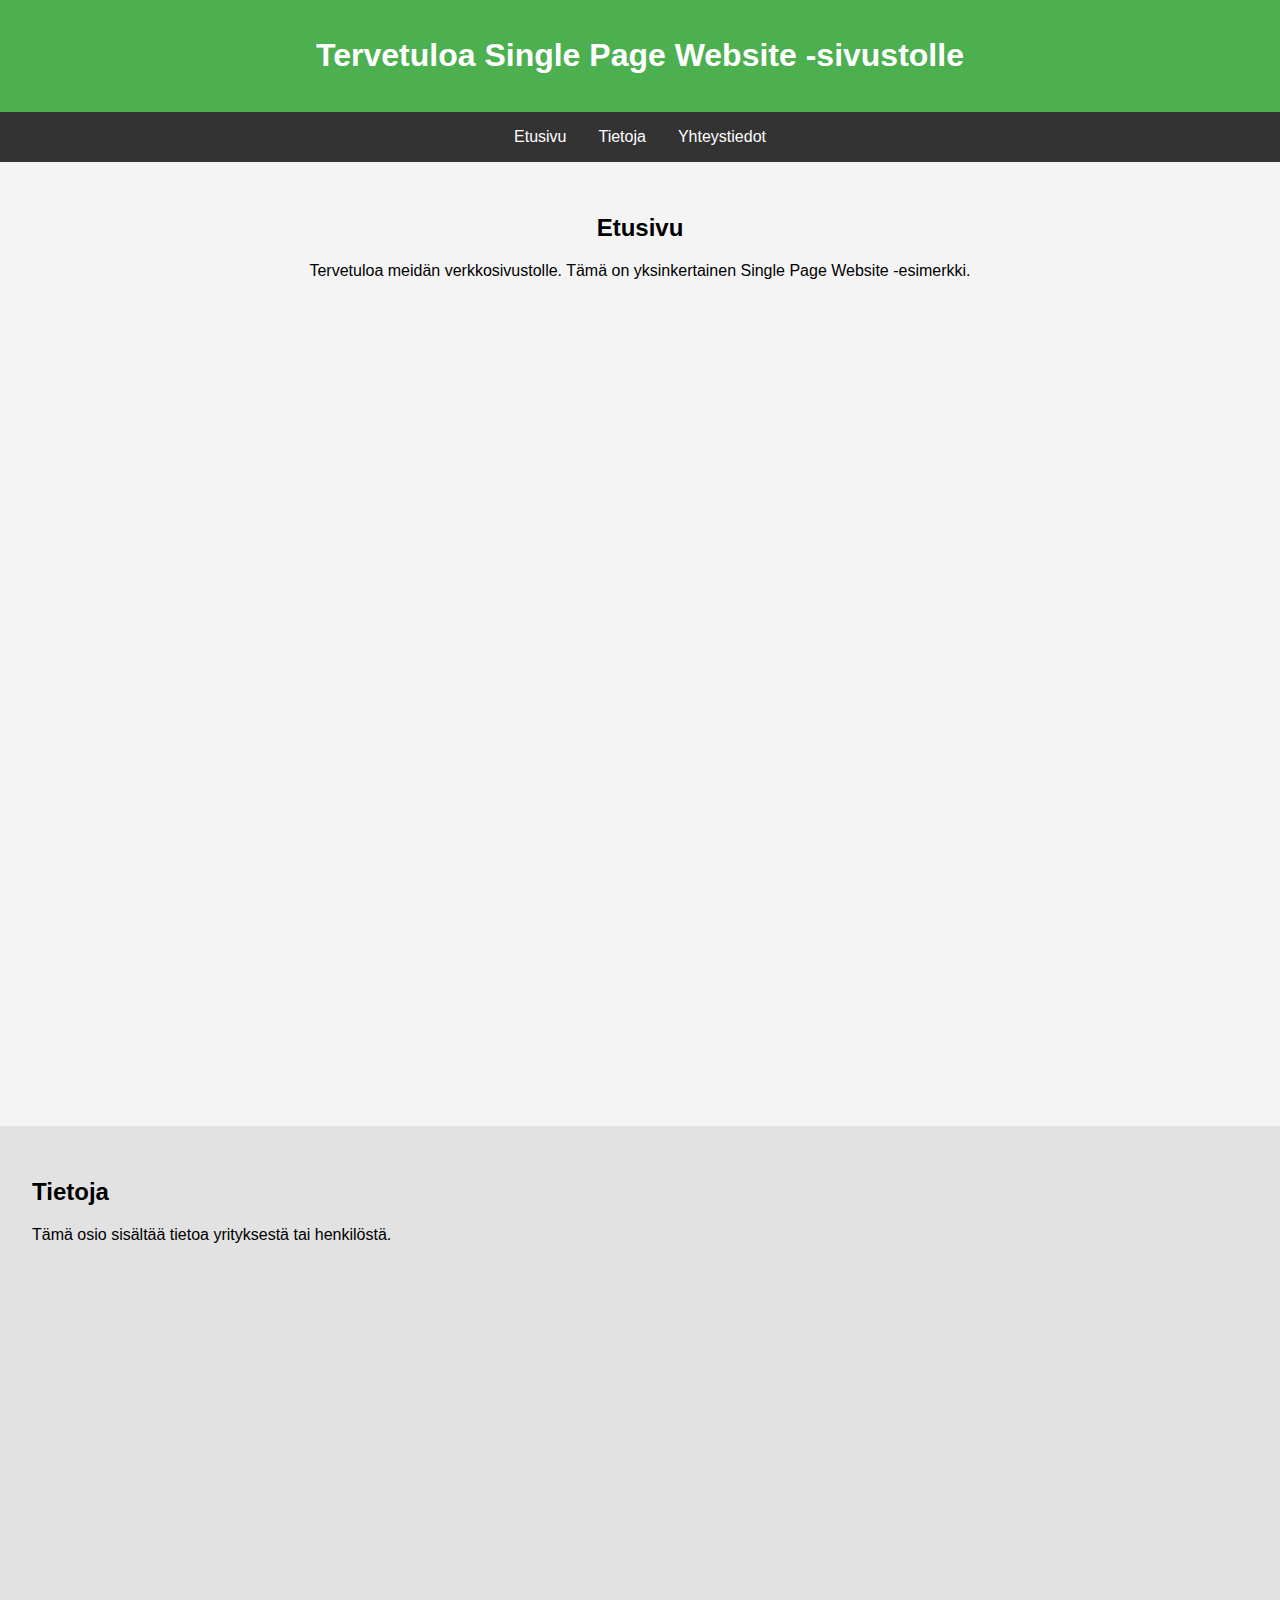
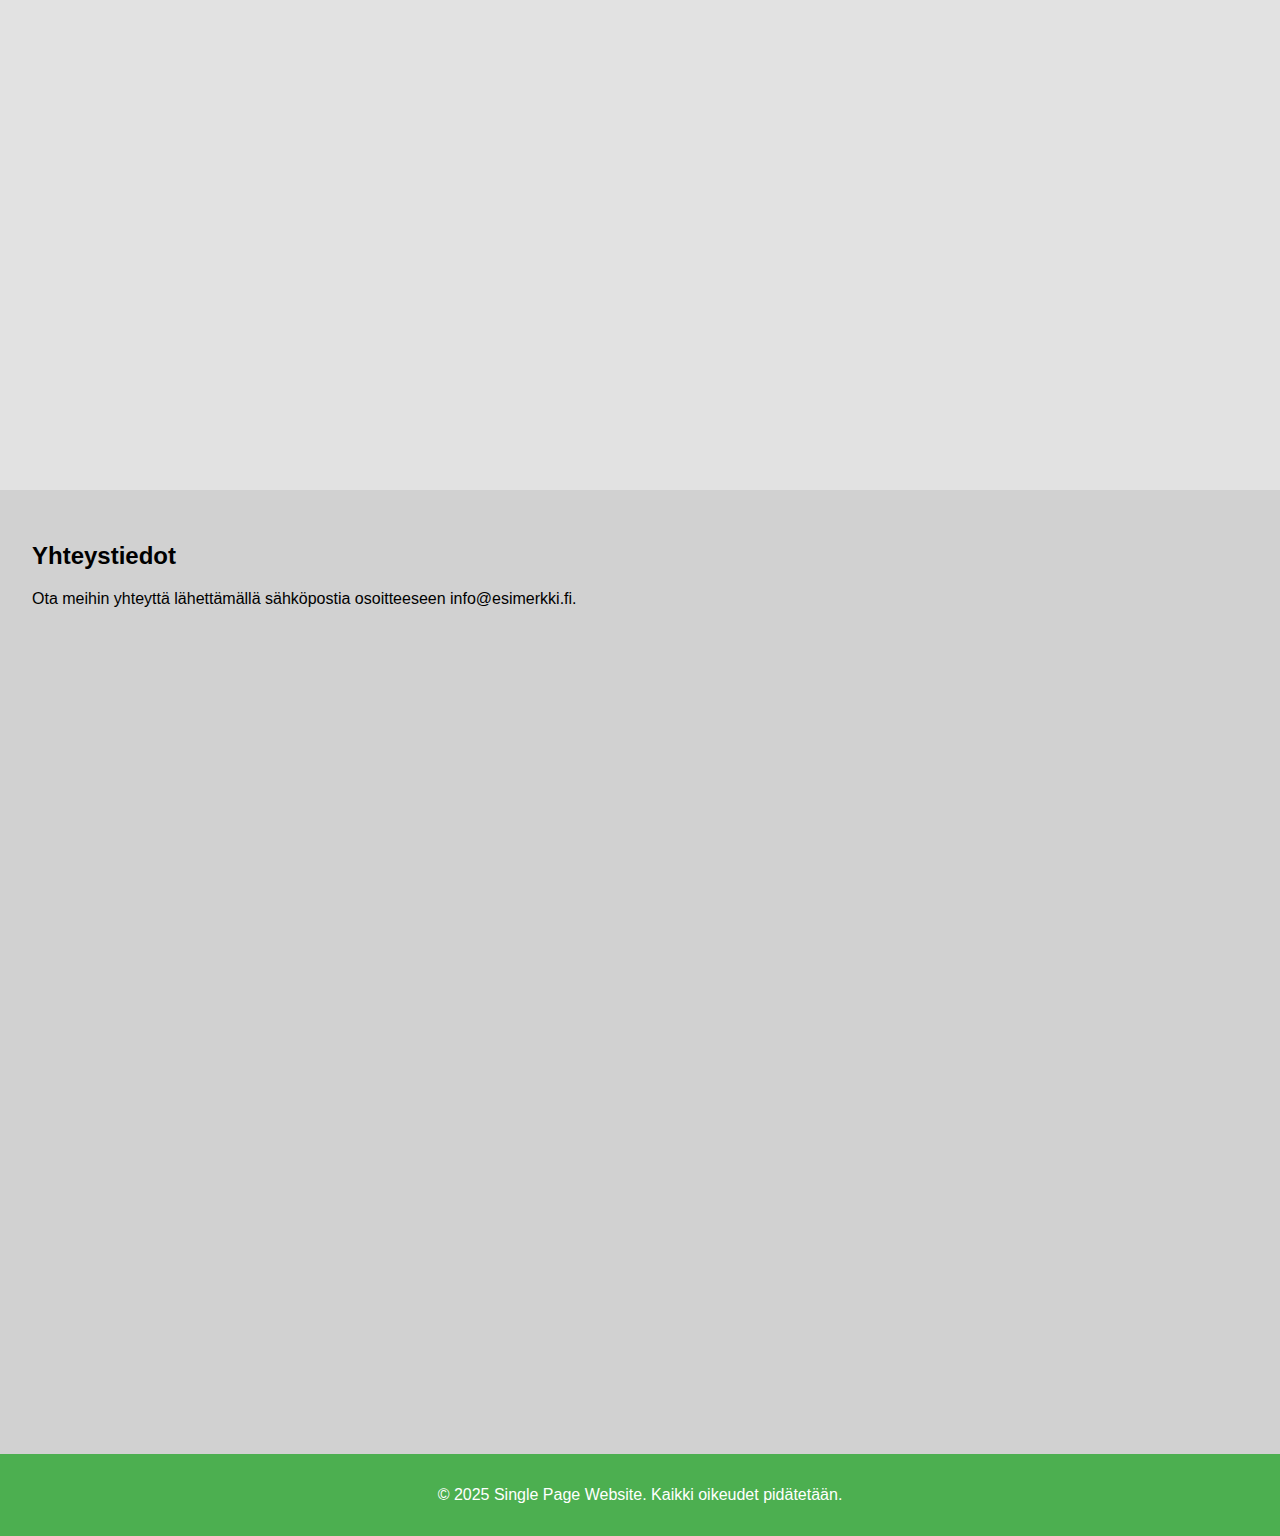
<file: index.html>
<!DOCTYPE html>
<html lang="fi">
<head>
    <meta charset="UTF-8">
    <meta name="viewport" content="width=device-width, initial-scale=1.0">
    <title>Single Page Website</title>
    <link rel="stylesheet" href="styles.css">
    <script src="script.js" defer></script>
</head>
<body>
    <header>
        <h1>Tervetuloa Single Page Website -sivustolle</h1>
    </header>
    <nav>
        <a href="#hero">Etusivu</a>
        <a href="#about">Tietoja</a>
        <a href="#contact">Yhteystiedot</a>
    </nav>
    <section id="hero" class="hero">
        <h2>Etusivu</h2>
        <p>Tervetuloa meidän verkkosivustolle. Tämä on yksinkertainen Single Page Website -esimerkki.</p>
    </section>
    <section id="about" class="about">
        <h2>Tietoja</h2>
        <p>Tämä osio sisältää tietoa yrityksestä tai henkilöstä.</p>
    </section>
    <section id="contact" class="contact">
        <h2>Yhteystiedot</h2>
        <p>Ota meihin yhteyttä lähettämällä sähköpostia osoitteeseen info@esimerkki.fi.</p>
    </section>
    <footer>
        <p>&copy; 2025 Single Page Website. Kaikki oikeudet pidätetään.</p>
    </footer>
</body>
</html>
</file>
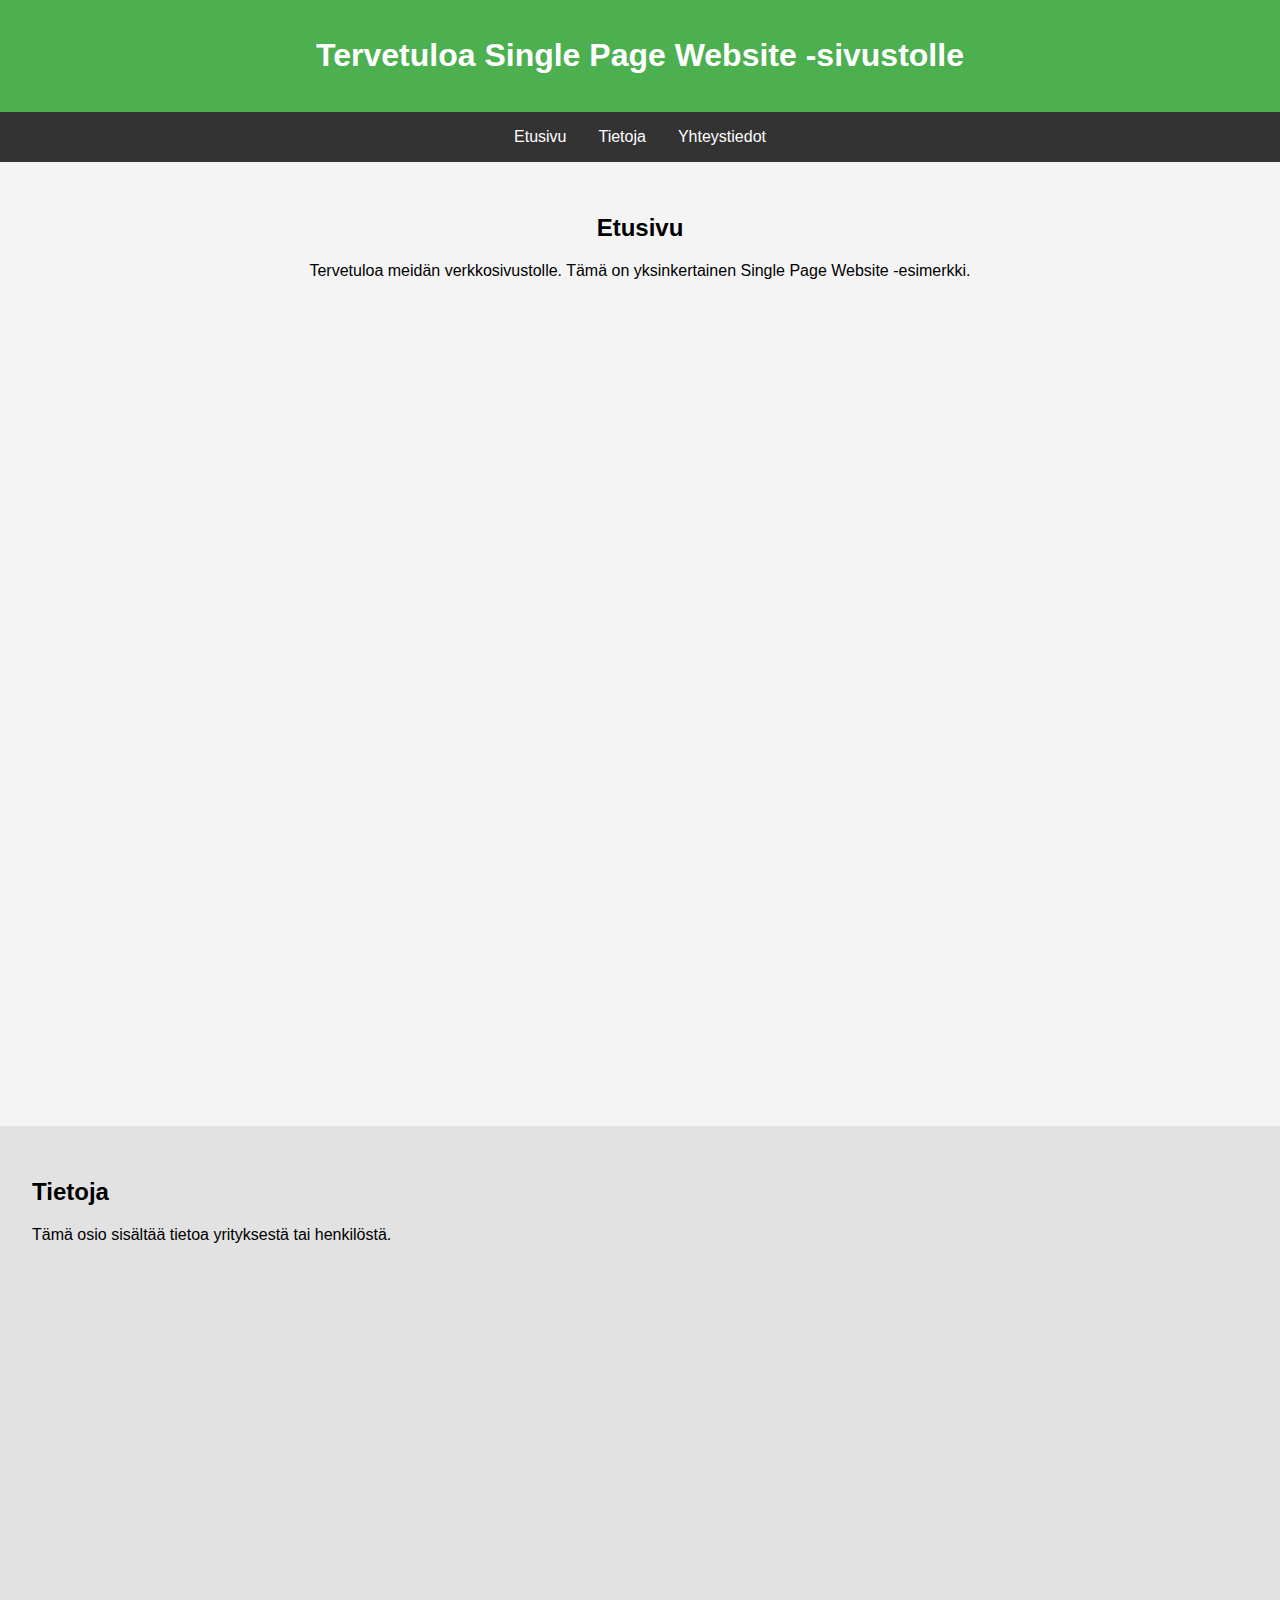
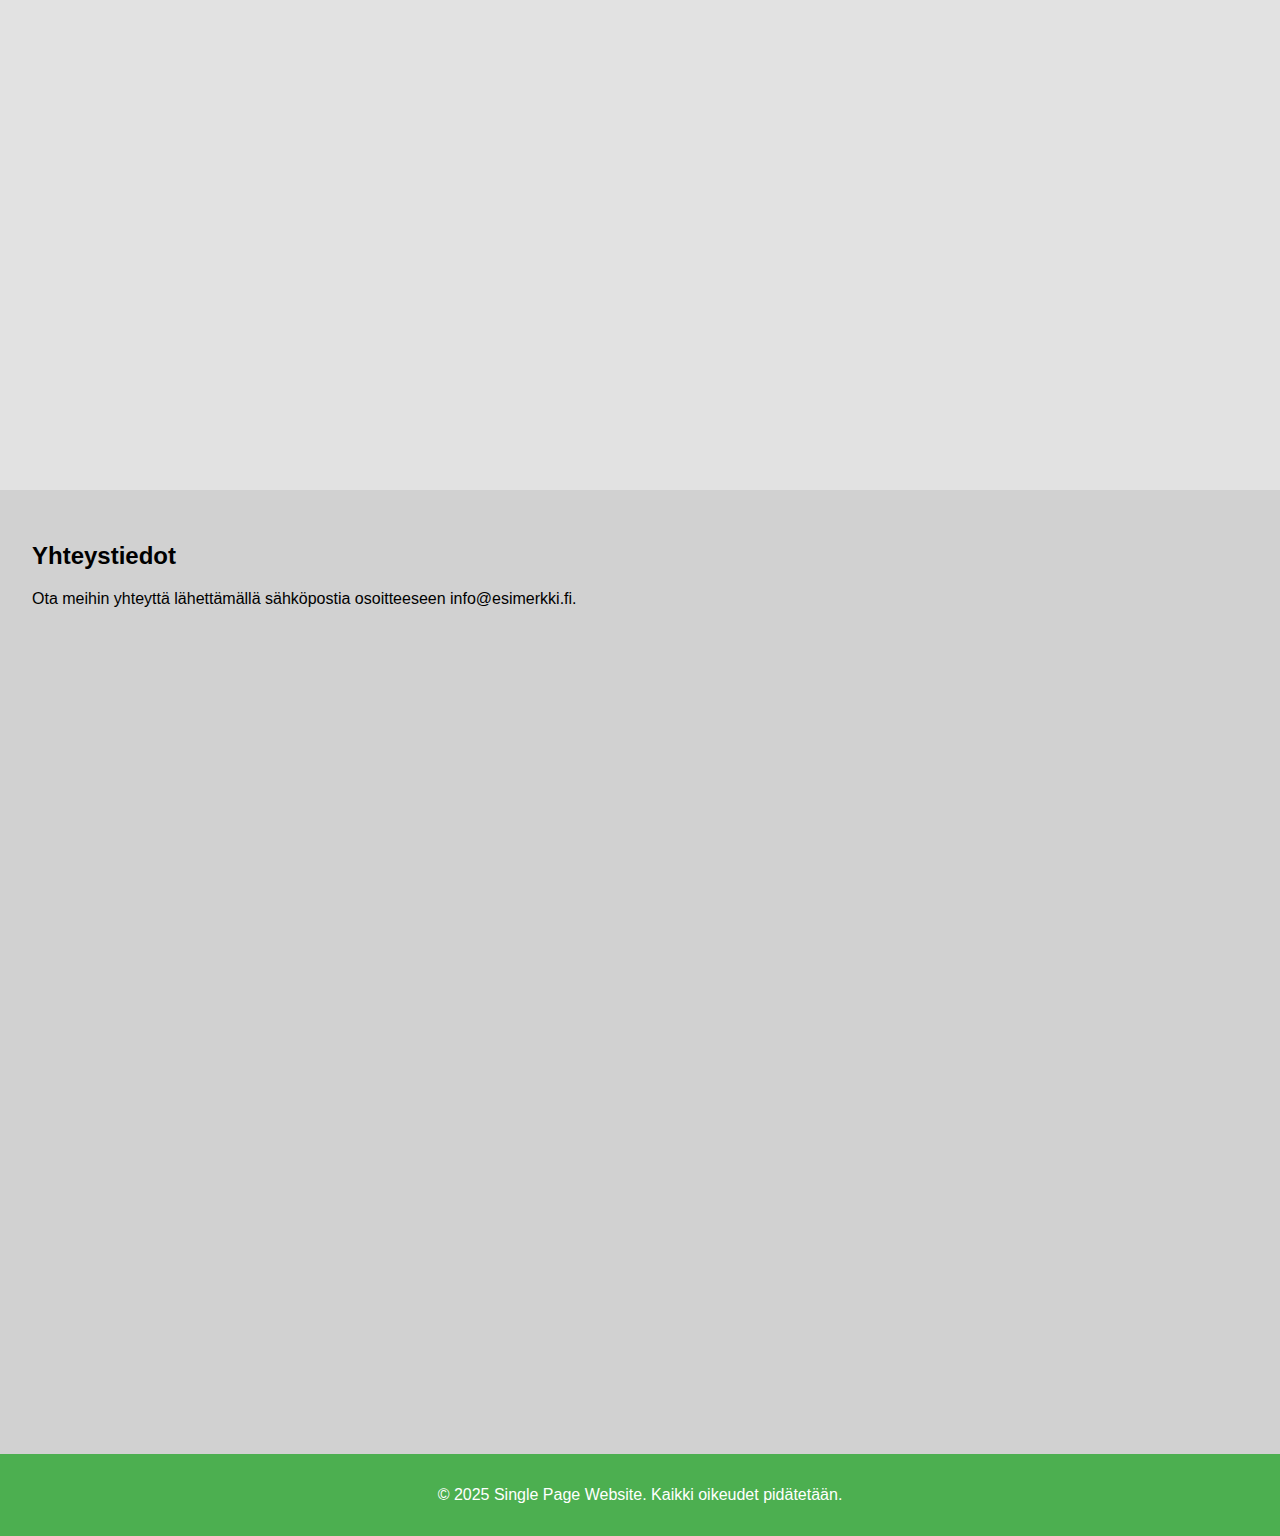
<file: webpage2/index.html>
<!DOCTYPE html>
<html lang="fi">
<head>
    <meta charset="UTF-8">
    <meta name="viewport" content="width=device-width, initial-scale=1.0">
    <title>Single Page Website</title>
    <link rel="stylesheet" href="styles.css">
    <script src="script.js" defer></script>
</head>
<body>
    <header>
        <h1>Tervetuloa Single Page Website -sivustolle</h1>
    </header>
    <nav>
        <a href="#hero">Etusivu</a>
        <a href="#about">Tietoja</a>
        <a href="#contact">Yhteystiedot</a>
    </nav>
    <section id="hero" class="hero">
        <h2>Etusivu</h2>
        <p>Tervetuloa meidän verkkosivustolle. Tämä on yksinkertainen Single Page Website -esimerkki.</p>
    </section>
    <section id="about" class="about">
        <h2>Tietoja</h2>
        <p>Tämä osio sisältää tietoa yrityksestä tai henkilöstä.</p>
    </section>
    <section id="contact" class="contact">
        <h2>Yhteystiedot</h2>
        <p>Ota meihin yhteyttä lähettämällä sähköpostia osoitteeseen info@esimerkki.fi.</p>
    </section>
    <footer>
        <p>&copy; 2025 Single Page Website. Kaikki oikeudet pidätetään.</p>
    </footer>
</body>
</html>
</file>
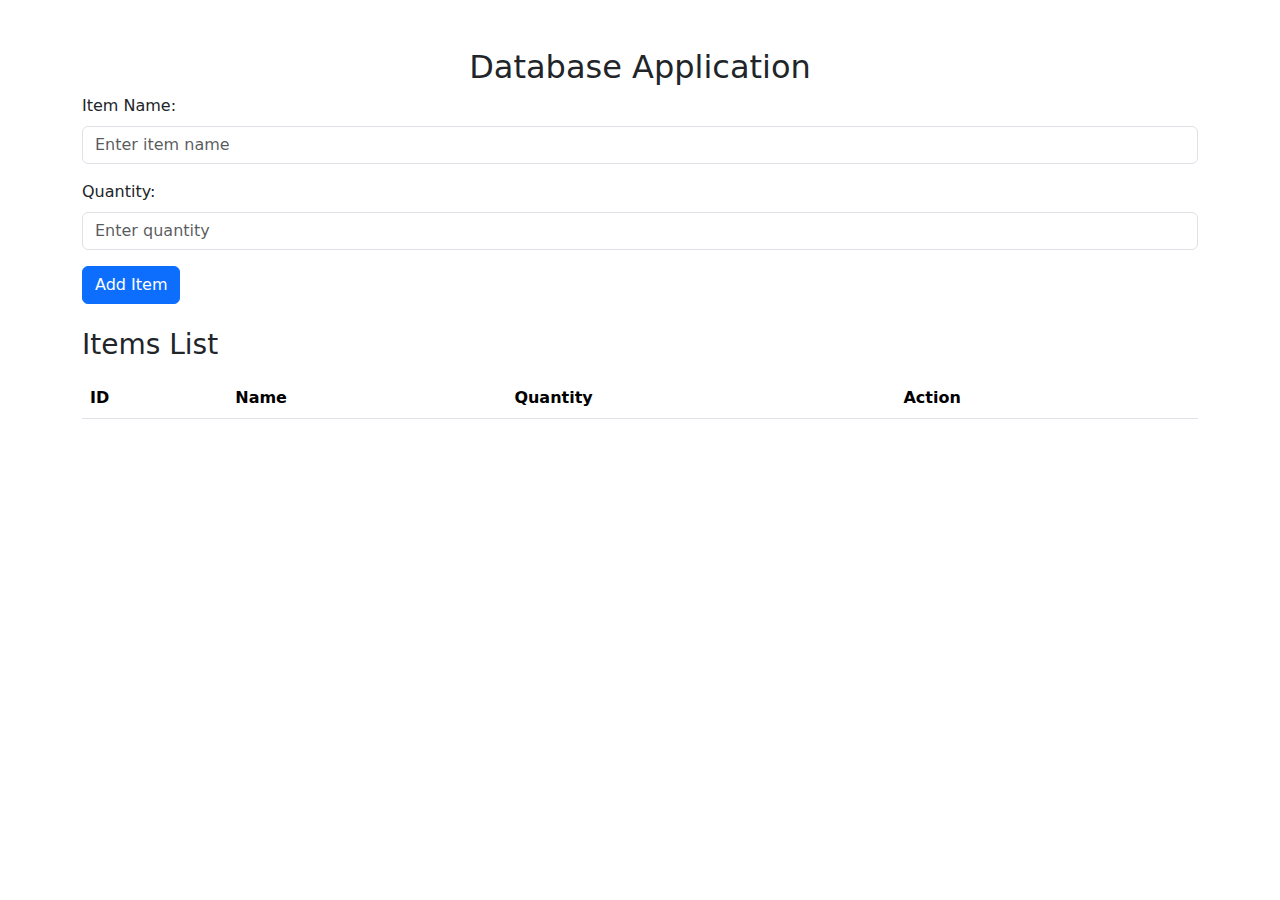
<file: dbapplication/frontend/index.html>
<!DOCTYPE html>
<html lang="en">
<head>
    <meta charset="UTF-8">
    <meta name="viewport" content="width=device-width, initial-scale=1.0">
    <title>Database App</title>
    <link href="https://cdn.jsdelivr.net/npm/bootstrap@5.3.0/dist/css/bootstrap.min.css" rel="stylesheet">
</head>
<body class="container mt-5">
    <h2 class="text-center">Database Application</h2>
    
    <div class="mb-3">
        <label for="name" class="form-label">Item Name:</label>
        <input type="text" id="name" class="form-control" placeholder="Enter item name">
    </div>
    <div class="mb-3">
        <label for="quantity" class="form-label">Quantity:</label>
        <input type="number" id="quantity" class="form-control" placeholder="Enter quantity">
    </div>
    <button class="btn btn-primary" onclick="addItem()">Add Item</button>
    
    <h3 class="mt-4">Items List</h3>
    <table class="table table-striped mt-3">
        <thead>
            <tr>
                <th>ID</th>
                <th>Name</th>
                <th>Quantity</th>
                <th>Action</th>
            </tr>
        </thead>
        <tbody id="itemsTable"></tbody>
    </table>
    
    <script>
        async function loadItems() {
            const response = await fetch("http://localhost:3000/items");
            const items = await response.json();
            const table = document.getElementById("itemsTable");
            table.innerHTML = "";
            
            items.forEach(item => {
                const row = `<tr>
                    <td>${item.id}</td>
                    <td>${item.name}</td>
                    <td>${item.quantity}</td>
                    <td><button class="btn btn-danger btn-sm" onclick="deleteItem(${item.id})">Delete</button></td>
                </tr>`;
                table.innerHTML += row;
            });
        }
        
        async function addItem() {
            const name = document.getElementById("name").value;
            const quantity = document.getElementById("quantity").value;
            
            await fetch("http://localhost:3000/items", {
                method: "POST",
                headers: { "Content-Type": "application/json" },
                body: JSON.stringify({ name, quantity: parseInt(quantity) })
            });
            
            loadItems();
        }
        
        async function deleteItem(id) {
            await fetch(`http://localhost:3000/items/${id}`, { method: "DELETE" });
            loadItems();
        }
        
        loadItems();
    </script>
    <script src="https://cdn.jsdelivr.net/npm/bootstrap@5.3.0/dist/js/bootstrap.bundle.min.js"></script>
</body>
</html>
</file>
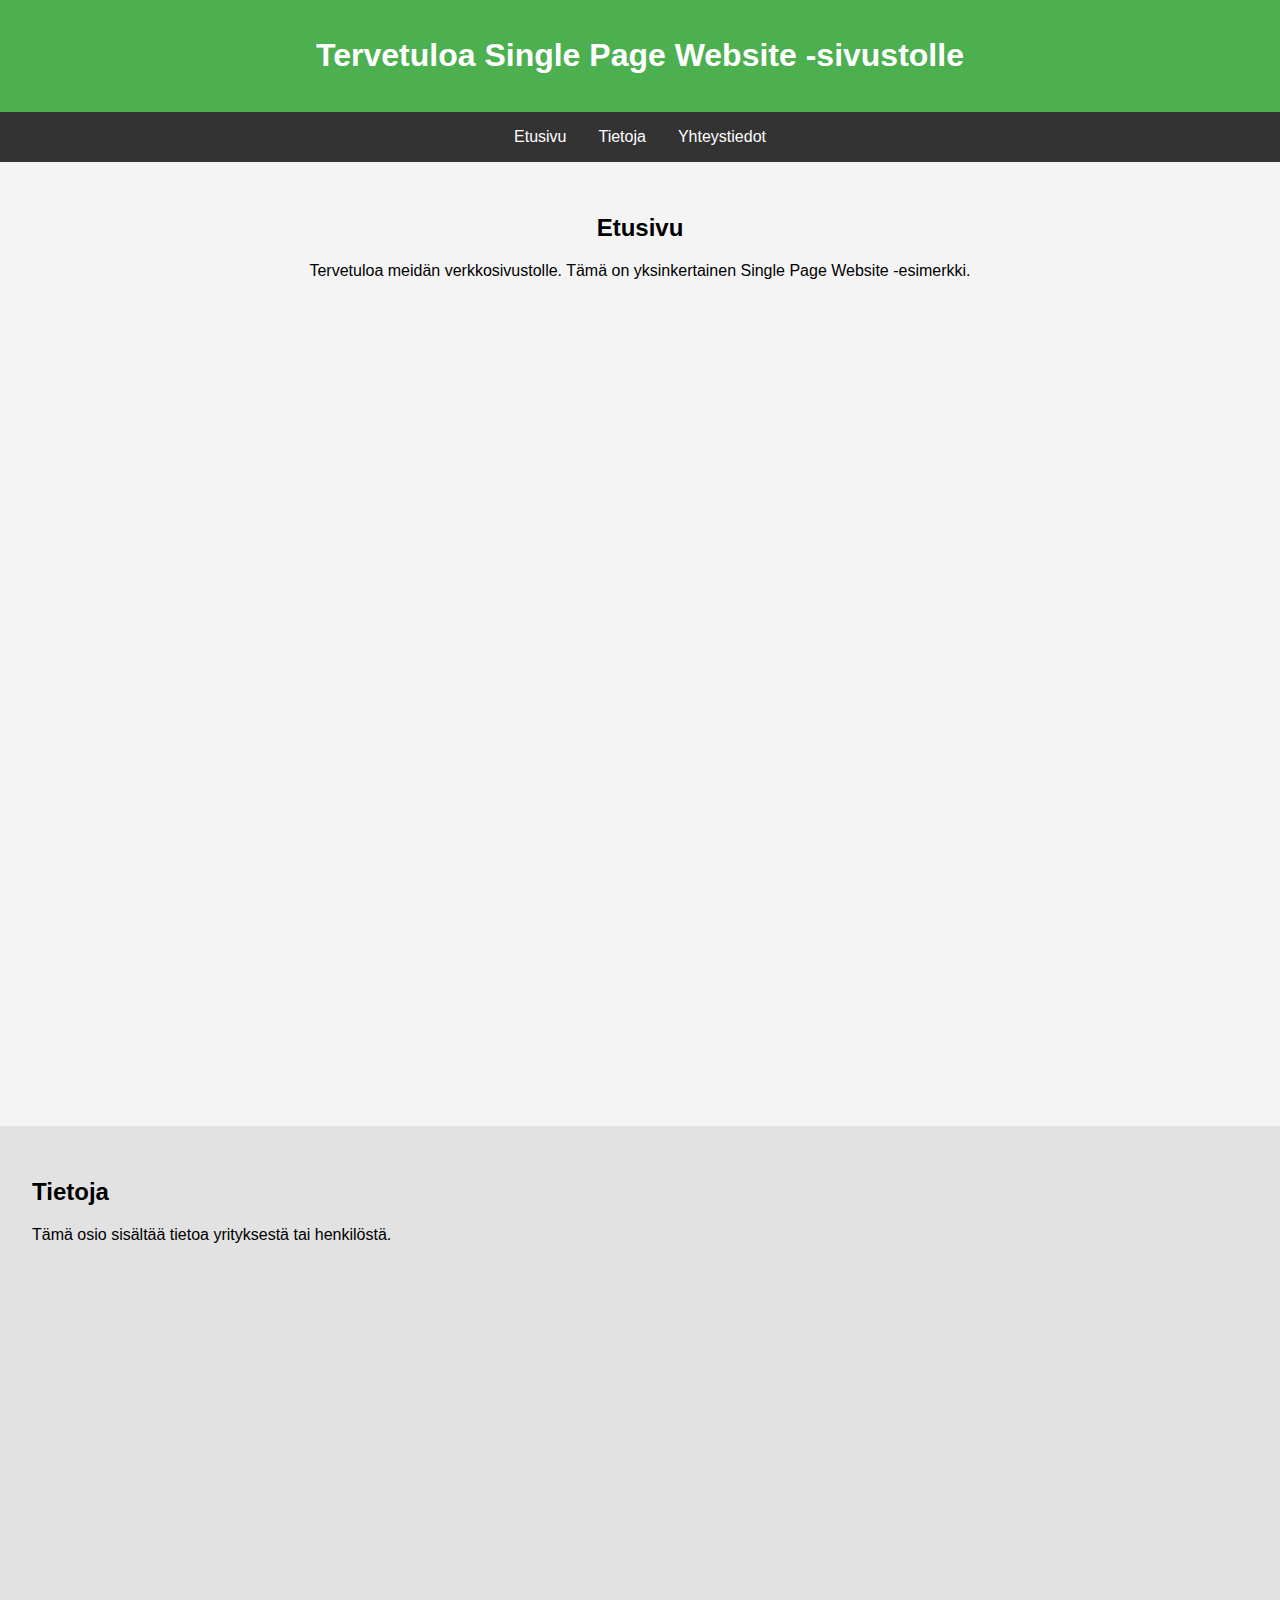
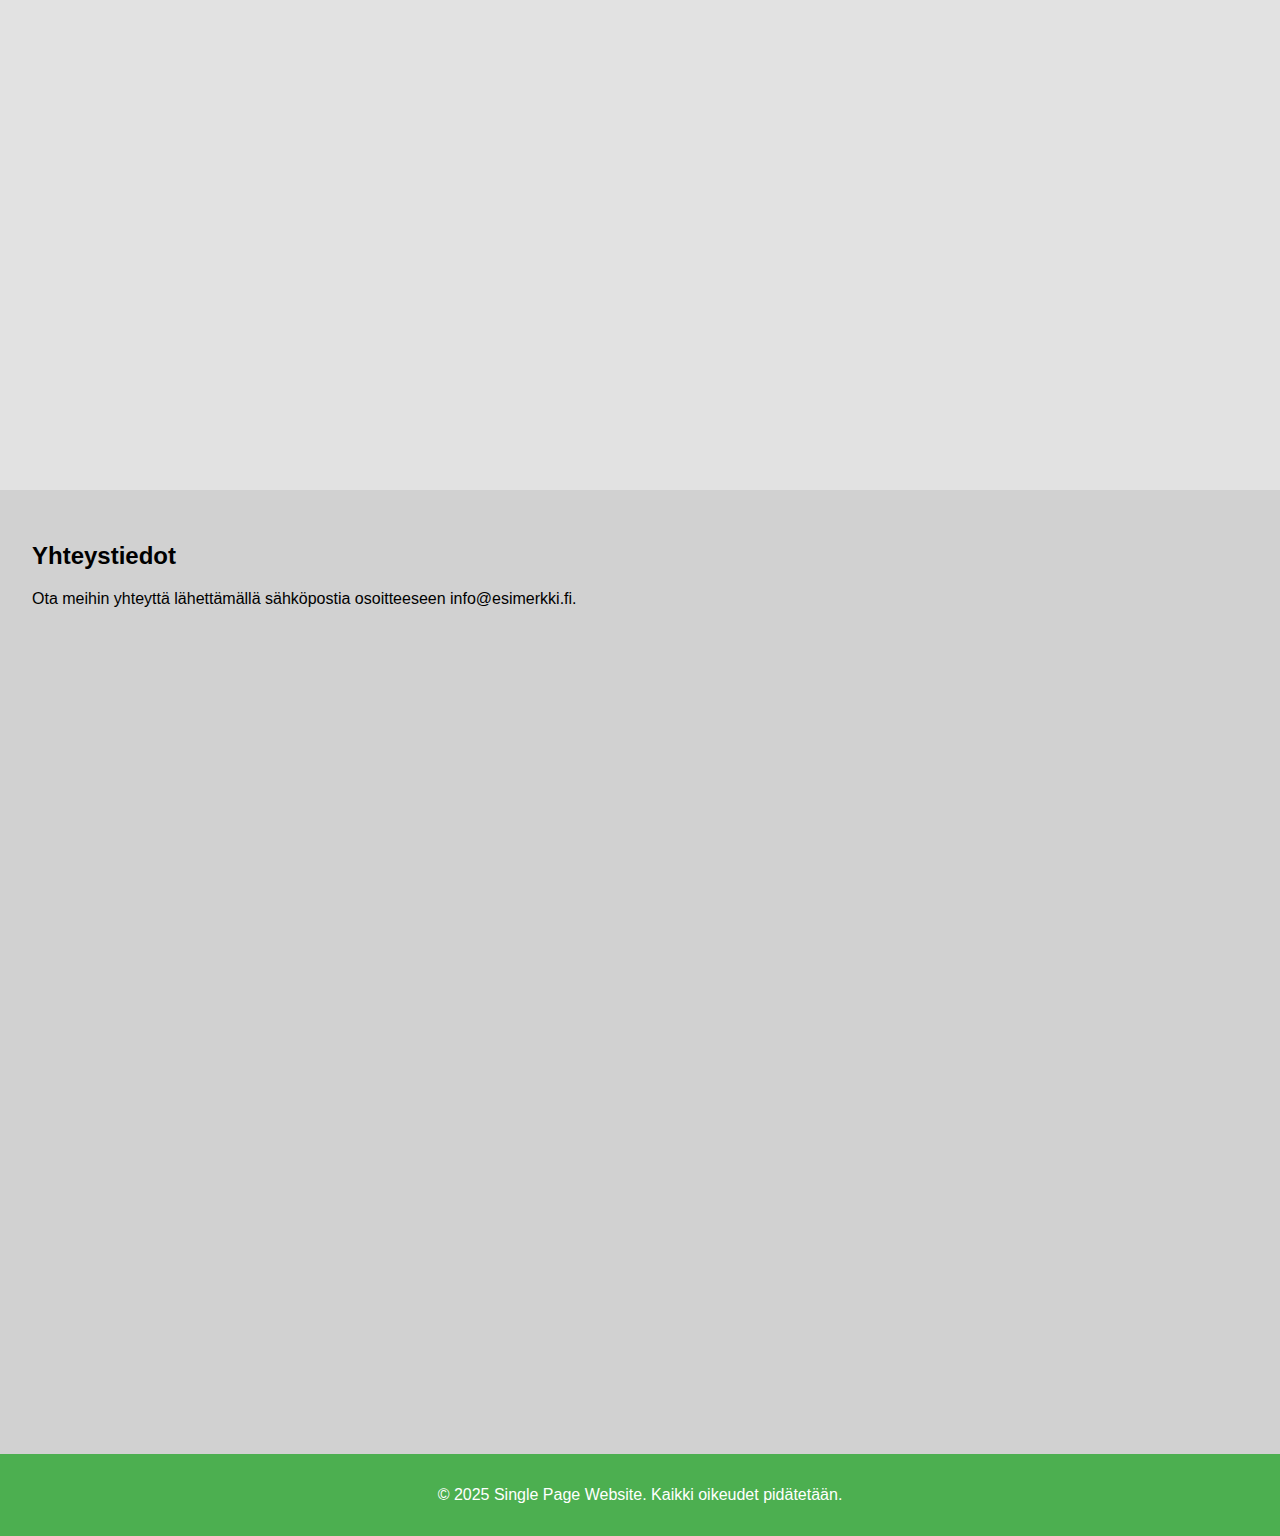
<file: webpage1.html>
<!DOCTYPE html>
<html lang="fi">
<head>
    <meta charset="UTF-8">
    <meta name="viewport" content="width=device-width, initial-scale=1.0">
    <title>Single Page Website</title>
    <style>
        /* CSS */
        body {
            font-family: Arial, sans-serif;
            margin: 0;
            padding: 0;
        }
        header {
            background-color: #4CAF50;
            color: white;
            padding: 1em 0;
            text-align: center;
        }
        nav {
            display: flex;
            justify-content: center;
            background-color: #333;
        }
        nav a {
            color: white;
            padding: 1em;
            text-decoration: none;
            text-align: center;
        }
        nav a:hover {
            background-color: #575757;
        }
        section {
            padding: 2em;
            min-height: 100vh;
        }
        .hero {
            background-color: #f4f4f4;
            text-align: center;
        }
        .about {
            background-color: #e2e2e2;
        }
        .contact {
            background-color: #d1d1d1;
        }
        footer {
            background-color: #4CAF50;
            color: white;
            text-align: center;
            padding: 1em 0;
        }
        @media (max-width: 768px) {
            nav {
                flex-direction: column;
            }
            nav a {
                padding: 0.5em;
            }
        }
    </style>
    <script>
        // JavaScript
        document.addEventListener('DOMContentLoaded', () => {
            const navLinks = document.querySelectorAll('nav a');
            navLinks.forEach(link => {
                link.addEventListener('click', (e) => {
                    e.preventDefault();
                    const targetId = link.getAttribute('href').substring(1);
                    const targetSection = document.getElementById(targetId);
                    window.scrollTo({
                        top: targetSection.offsetTop,
                        behavior: 'smooth'
                    });
                });
            });
        });
    </script>
</head>
<body>
    <header>
        <h1>Tervetuloa Single Page Website -sivustolle</h1>
    </header>
    <nav>
        <a href="#hero">Etusivu</a>
        <a href="#about">Tietoja</a>
        <a href="#contact">Yhteystiedot</a>
    </nav>
    <section id="hero" class="hero">
        <h2>Etusivu</h2>
        <p>Tervetuloa meidän verkkosivustolle. Tämä on yksinkertainen Single Page Website -esimerkki.</p>
    </section>
    <section id="about" class="about">
        <h2>Tietoja</h2>
        <p>Tämä osio sisältää tietoa yrityksestä tai henkilöstä.</p>
    </section>
    <section id="contact" class="contact">
        <h2>Yhteystiedot</h2>
        <p>Ota meihin yhteyttä lähettämällä sähköpostia osoitteeseen info@esimerkki.fi.</p>
    </section>
    <footer>
        <p>&copy; 2025 Single Page Website. Kaikki oikeudet pidätetään.</p>
    </footer>
</body>
</html>
</file>
<file: styles.css>
body {
    font-family: Arial, sans-serif;
    margin: 0;
    padding: 0;
}
header {
    background-color: #4CAF50;
    color: white;
    padding: 1em 0;
    text-align: center;
}
nav {
    display: flex;
    justify-content: center;
    background-color: #333;
}
nav a {
    color: white;
    padding: 1em;
    text-decoration: none;
    text-align: center;
}
nav a:hover {
    background-color: #575757;
}
section {
    padding: 2em;
    min-height: 100vh;
}
.hero {
    background-color: #f4f4f4;
    text-align: center;
}
.about {
    background-color: #e2e2e2;
}
.contact {
    background-color: #d1d1d1;
}
footer {
    background-color: #4CAF50;
    color: white;
    text-align: center;
    padding: 1em 0;
}
@media (max-width: 768px) {
    nav {
        flex-direction: column;
    }
    nav a {
        padding: 0.5em;
    }
}
</file>
<file: webpage2/styles.css>
body {
    font-family: Arial, sans-serif;
    margin: 0;
    padding: 0;
}
header {
    background-color: #4CAF50;
    color: white;
    padding: 1em 0;
    text-align: center;
}
nav {
    display: flex;
    justify-content: center;
    background-color: #333;
}
nav a {
    color: white;
    padding: 1em;
    text-decoration: none;
    text-align: center;
}
nav a:hover {
    background-color: #575757;
}
section {
    padding: 2em;
    min-height: 100vh;
}
.hero {
    background-color: #f4f4f4;
    text-align: center;
}
.about {
    background-color: #e2e2e2;
}
.contact {
    background-color: #d1d1d1;
}
footer {
    background-color: #4CAF50;
    color: white;
    text-align: center;
    padding: 1em 0;
}
@media (max-width: 768px) {
    nav {
        flex-direction: column;
    }
    nav a {
        padding: 0.5em;
    }
}
</file>
